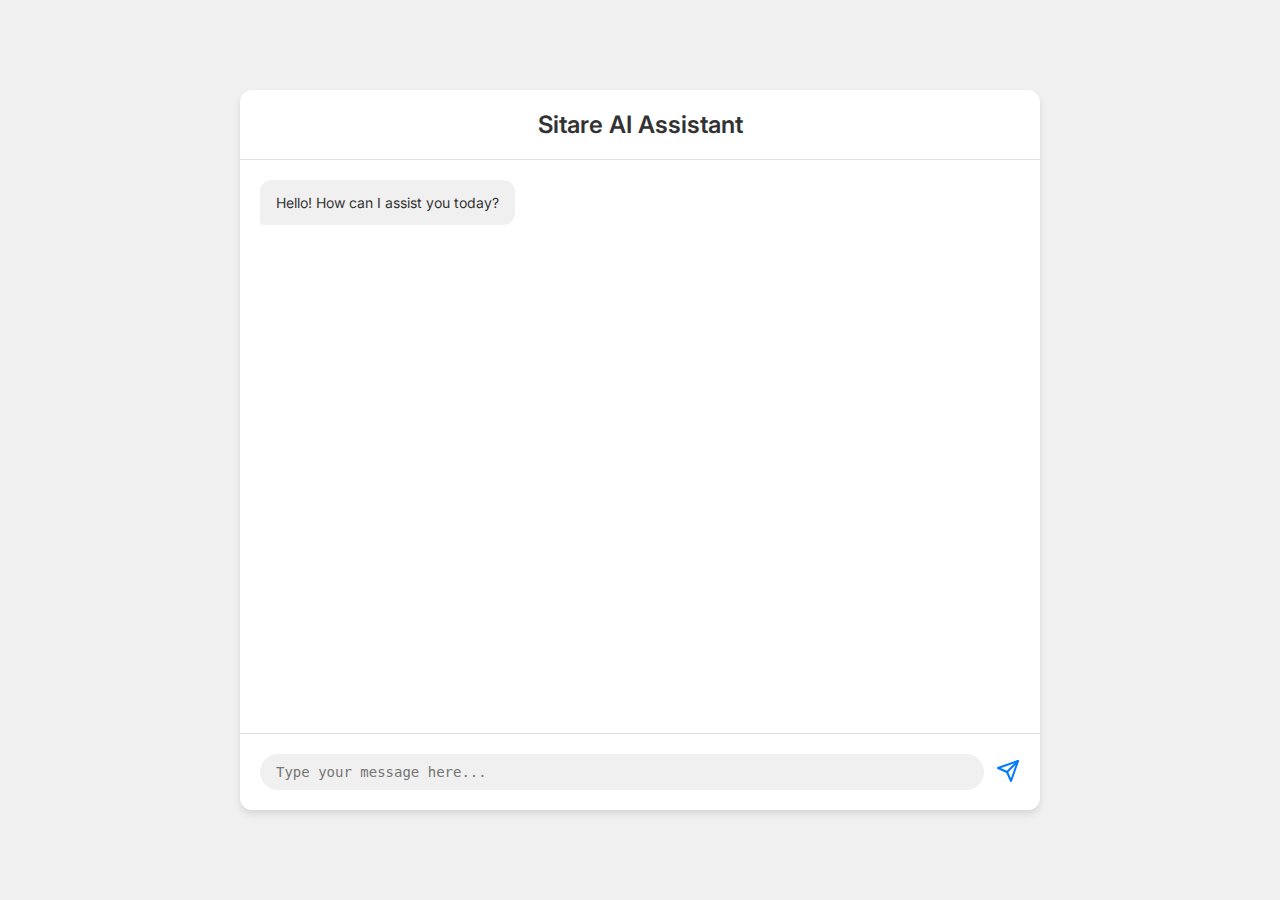
<file: index.html>
<!DOCTYPE html>
<html lang="en">
<head>
    <meta charset="UTF-8">
    <meta name="viewport" content="width=device-width, initial-scale=1.0">
    <title> Sitare AI Assistant</title>
    <link rel="stylesheet" href="styles.css">
</head>
<body>
    <div class="chat-container">
        <div class="chat-header">
            <h1> Sitare AI Assistant</h1>
        </div>
        <div class="chat-messages" id="chatMessages">
            <div class="message assistant">
                <div class="message-content">
                    <p>Hello! How can I assist you today?</p>
                </div>
            </div>
        </div>
        <div class="chat-input">
            <textarea id="userInput" placeholder="Type your message here..." rows="1"></textarea>
            <button id="sendButton">
                <svg xmlns="http://www.w3.org/2000/svg" width="24" height="24" viewBox="0 0 24 24" fill="none" stroke="currentColor" stroke-width="2" stroke-linecap="round" stroke-linejoin="round">
                    <line x1="22" y1="2" x2="11" y2="13"></line>
                    <polygon points="22 2 15 22 11 13 2 9 22 2"></polygon>
                </svg>
            </button>
        </div>
    </div>
    <script src="script.js"></script>
</body>
</html>
</file>
<file: styles.css>
@import url('https://fonts.googleapis.com/css2?family=Inter:wght@400;500;600&display=swap');

* {
    margin: 0;
    padding: 0;
    box-sizing: border-box;
}

body {
    font-family: 'Inter', sans-serif;
    background-color: #f0f0f0;
    display: flex;
    justify-content: center;
    align-items: center;
    min-height: 100vh;
}

.chat-container {
    width: 100%;
    max-width: 800px;
    height: 80vh;
    background-color: #ffffff;
    border-radius: 12px;
    box-shadow: 0 4px 6px rgba(0, 0, 0, 0.1);
    display: flex;
    flex-direction: column;
}

.chat-header {
    display: flex;
    justify-content: center;
    padding: 20px;
    border-bottom: 1px solid #e0e0e0;
}

.chat-header h1 {
    font-size: 24px;
    font-weight: 600;
    color: #333;
}

.chat-messages {
    flex-grow: 1;
    overflow-y: auto;
    padding: 20px;
}

.message {
    margin-bottom: 20px;
    display: flex;
    flex-direction: column;
}

.message-content {
    max-width: 80%;
    padding: 12px 16px;
    border-radius: 12px;
    font-size: 14px;
    line-height: 1.5;
}

.user .message-content {
    background-color: #007aff;
    color: #ffffff;
    align-self: flex-end;
    border-bottom-right-radius: 4px;
}

.assistant .message-content {
    background-color: #f0f0f0;
    color: #333;
    align-self: flex-start;
    border-bottom-left-radius: 4px;
}

.chat-input {
    display: flex;
    align-items: center;
    padding: 20px;
    border-top: 1px solid #e0e0e0;
}

#userInput {
    flex-grow: 1;
    border: none;
    background-color: #f0f0f0;
    border-radius: 20px;
    padding: 10px 16px;
    font-size: 14px;
    resize: none;
    max-height: 120px;
    overflow-y: auto;
}

#userInput:focus {
    outline: none;
    box-shadow: 0 0 0 2px rgba(0, 122, 255, 0.3);
}

#sendButton {
    background-color: transparent;
    border: none;
    cursor: pointer;
    margin-left: 12px;
    color: #007aff;
    transition: color 0.2s ease;
}

#sendButton:hover {
    color: #0056b3;
}

#sendButton svg {
    width: 24px;
    height: 24px;
}

/* Animations */
@keyframes fadeIn {
    from {
        opacity: 0;
        transform: translateY(10px);
    }
    to {
        opacity: 1;
        transform: translateY(0);
    }
}

.message {
    animation: fadeIn 0.3s ease;
}

/* Scrollbar Styles */
.chat-messages::-webkit-scrollbar {
    width: 8px;
}

.chat-messages::-webkit-scrollbar-track {
    background: #f1f1f1;
}

.chat-messages::-webkit-scrollbar-thumb {
    background: #888;
    border-radius: 4px;
}

.chat-messages::-webkit-scrollbar-thumb:hover {
    background: #555;
}

/* Reaction Buttons */
.reaction-buttons {
    display: flex;
    gap: 10px;
    margin-top: 8px;
}

.reaction-buttons button {
    background-color: transparent;
    border: none;
    cursor: pointer;
    display: flex;
    align-items: center;
    transition: color 0.2s ease;
}

.reaction-buttons button.liked svg {
    stroke: #28a745; /* Green for Like */
}

.reaction-buttons button.disliked svg {
    stroke: #dc3545; /* Red for Dislike */
}

.reaction-buttons button:hover svg {
    stroke: #007aff; /* Blue on hover */
}

.reaction-buttons button.copy-btn svg {
    stroke: #555; /* Default color for Copy */
}

.reaction-buttons svg {
    width: 20px;
    height: 20px;
    transition: stroke 0.2s ease;
}
</file>
